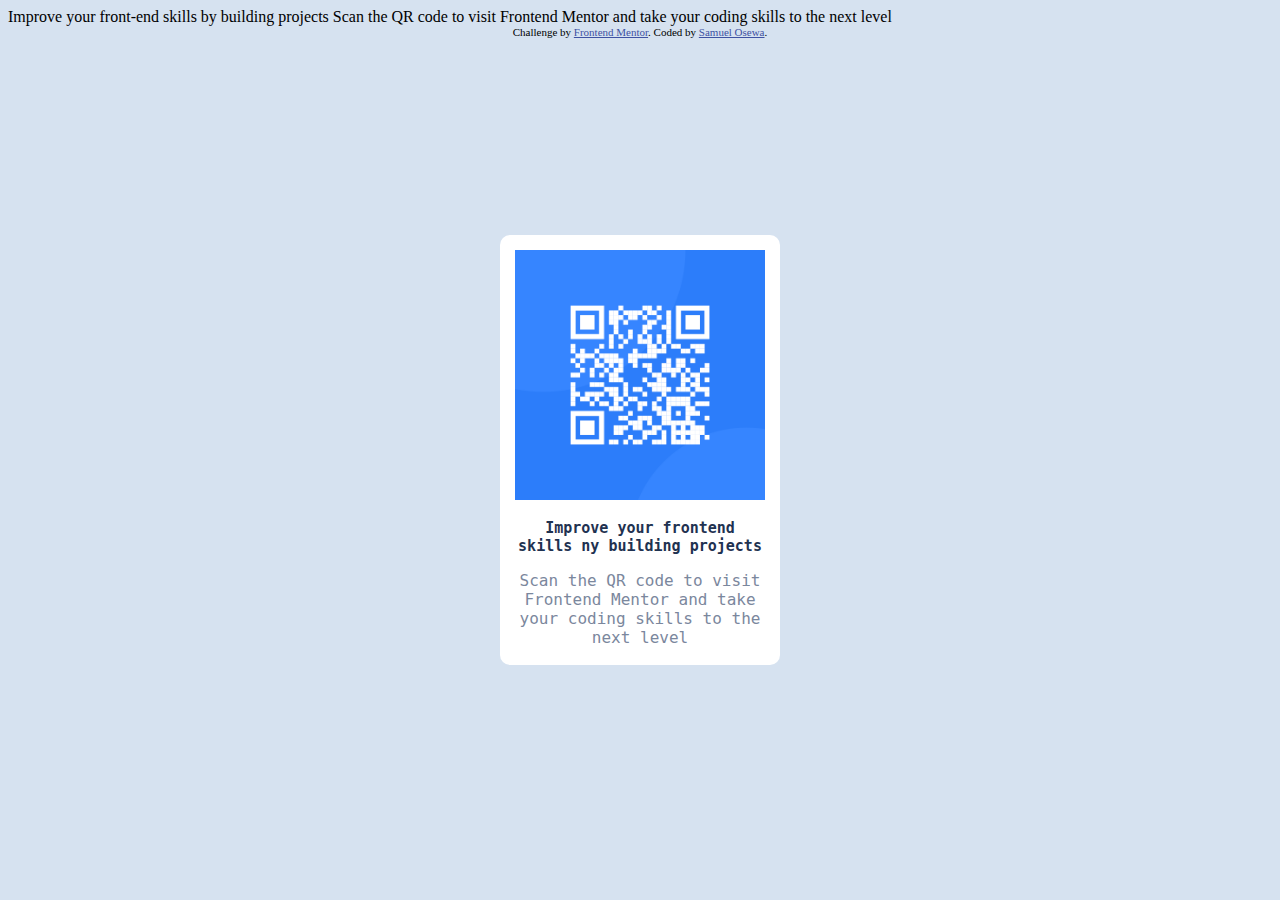
<file: index.html>
<!DOCTYPE html>
<html lang="en">
<head>
  <meta charset="UTF-8">
  <meta name="viewport" content="width=device-width, initial-scale=1.0"> <!-- displays site properly based on user's device -->

  <link rel="icon" type="image/png" sizes="32x32" href="./images/favicon-32x32.png">
  
  <title>Frontend Mentor | QR code component</title>

  <link rel="stylesheet" href="styles.css">

  <!-- Feel free to remove these styles or customise in your own stylesheet 👍 -->
  <style>
    .attribution { font-size: 11px; text-align: center; }
    .attribution a { color: hsl(228, 45%, 44%); }
  </style>
</head>
<body>

  <div role="main" class="border center">
    <img src= "qr-code-component-main\images\image-qr-code.png" alt="QR Code to frontend mentor" class= "imageSize">
    <p class="mainText">Improve your frontend skills ny building projects</p>
    <p class="subText">Scan the QR code to visit Frontend Mentor and take your coding skills to the next level</p>
</div>

  Improve your front-end skills by building projects

  Scan the QR code to visit Frontend Mentor and take your coding skills to the next level
  
  <div role="banner" class="attribution">
    Challenge by <a href="https://www.frontendmentor.io?ref=challenge" target="_blank">Frontend Mentor</a>. 
    Coded by <a href="#">Samuel Osewa</a>.
  </div>
</body>
</html>
</file>
<file: styles.css>
body {
    background-color: hsl(212, 45%, 89%);
}

.mainText {
    font-size: 15px;
    color: hsl(218, 44%, 22%);
    font-family: 'Outfit', 'monospace';
    font-weight: 700;
    text-align: center;
}

.subText {
    color: hsl(220, 15%, 55%);
    font-family: 'Outfit', 'monospace';
    font-weight: 400;
    text-align: center;
}

.imageSize {
    width: 250px;
}

.border {
    width: 250px;
    height: 400px;
    background-color: hsl(0, 0%, 100%);
    padding: 15px;
    border-radius: 10px;
    margin: auto;
}

.center {
    margin: 0;
  position: absolute;
  top: 50%;
  left: 50%;
  -ms-transform: translate(-50%, -50%);
  transform: translate(-50%, -50%)
}
</file>
